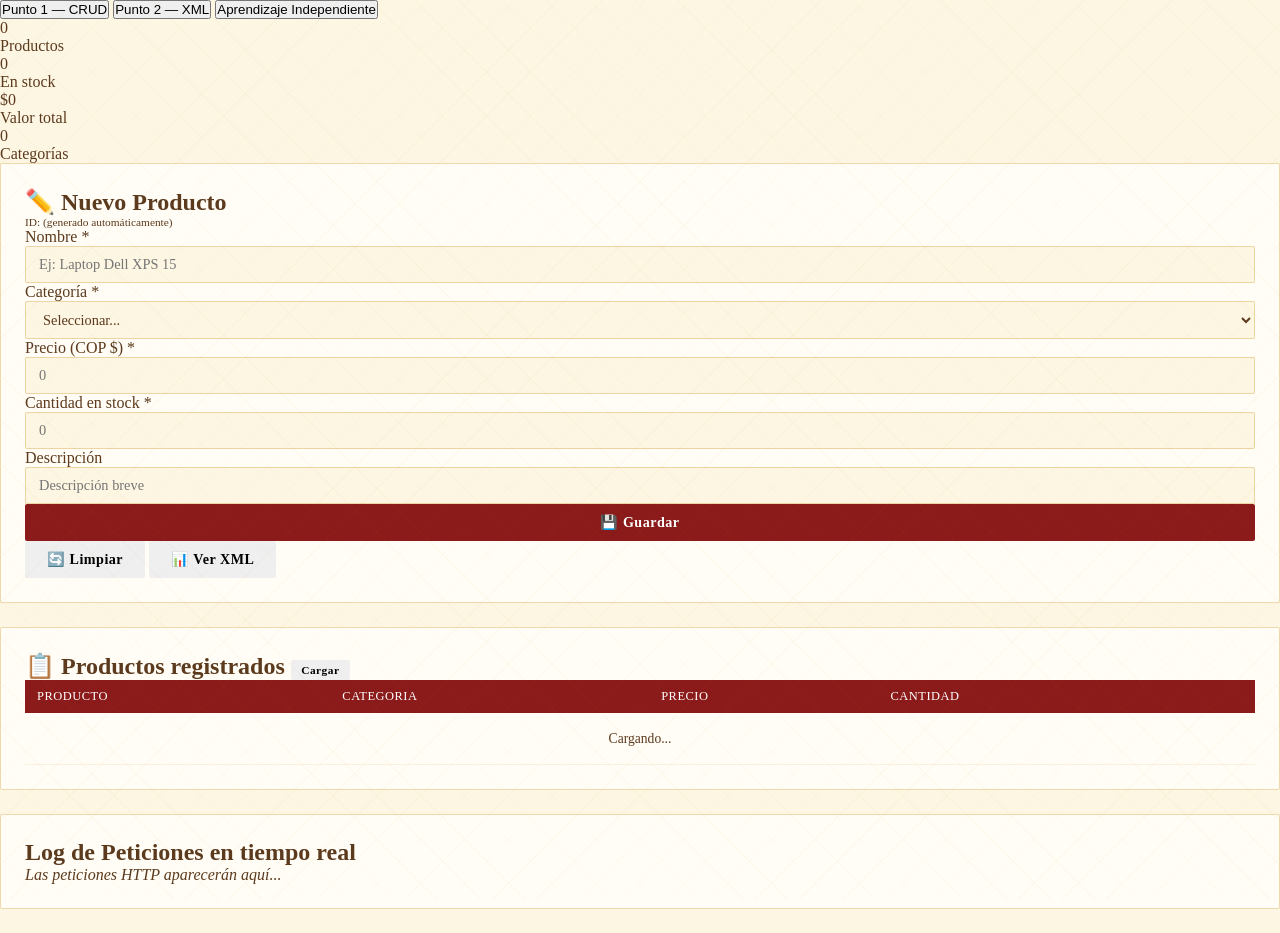
<file: xml-nube.html>
<!DOCTYPE html>
<html lang="es">
<head>
<meta charset="UTF-8"/>
<meta name="viewport" content="width=device-width,initial-scale=1"/>
<title>Gestión de Inventario — XML + Nube</title>
<link rel="stylesheet" href="style.css">
<script src="script.js" defer></script>
</head>
<body>

<nav>
  <button class="nav-btn active" onclick="showPage('p1',this)">Punto 1 — CRUD</button>
  <button class="nav-btn" onclick="showPage('p2',this);buildXML()"> Punto 2 — XML</button>
  <button class="nav-btn" onclick="showPage('p3',this)">Aprendizaje Independiente</button>
</nav>

<div class="page active" id="p1">

  <div class="kpi-row" id="kpis1">
    <div class="kpi"><div class="kpi-n" id="k-total">0</div><div class="kpi-l">Productos</div></div>
    <div class="kpi"><div class="kpi-n" id="k-stock">0</div><div class="kpi-l">En stock</div></div>
    <div class="kpi"><div class="kpi-n" id="k-val">$0</div><div class="kpi-l">Valor total</div></div>
    <div class="kpi"><div class="kpi-n" id="k-cats">0</div><div class="kpi-l">Categorías</div></div>
  </div>

  <div class="grid2">
    <div class="card">
      <h2>✏️ <span id="form-title">Nuevo Producto</span></h2>
      <div id="editing-id" style="font-size:.71rem;color:var(--muted)">ID: (generado automáticamente)</div>
      <label>Nombre *</label>
      <input id="f-name" placeholder="Ej: Laptop Dell XPS 15"/>
      <label>Categoría *</label>
      <select id="f-cat">
        <option value="">Seleccionar...</option>
        <option>Electrónica</option><option>Ropa</option><option>Alimentos</option>
        <option>Hogar</option><option>Deportes</option><option>Libros</option><option>Otro</option>
      </select>
      <label>Precio (COP $) *</label>
      <input id="f-price" type="number" min="0" placeholder="0"/>
      <label>Cantidad en stock *</label>
      <input id="f-qty" type="number" min="0" placeholder="0"/>
      <label>Descripción</label>
      <input id="f-desc" placeholder="Descripción breve"/>
      <div class="btn-row">
        <button class="btn btn-primary" onclick="saveProduct()">💾 Guardar</button>
        <button class="btn btn-warn" onclick="clearForm()">🔄 Limpiar</button>
        <button class="btn btn-gray" onclick="showPage('p2',document.querySelectorAll('.nav-btn')[1]);buildXML()">📊 Ver XML</button>
      </div>
    </div>

    <div class="card">
      <h2>📋 Productos registrados
        <button class="btn btn-success" style="margin-left:auto;font-size:.71rem;padding:.25rem .65rem" onclick="loadProducts()">Cargar</button>
      </h2>
      <div style="overflow-x:auto">
        <table>
          <thead><tr><th>Producto</th><th>Categoria</th><th>Precio</th><th>Cantidad</th><th></th></tr></thead>
          <tbody id="tbl-prod"><tr><td colspan="5" style="text-align:center;padding:1.1rem;color:var(--muted)">Cargando...</td></tr></tbody>
        </table>
      </div>
    </div>
  </div>

  <div class="card">
    <h2>Log de Peticiones en tiempo real</h2>
    <div id="http-log"><em style="color:var(--muted)">Las peticiones HTTP aparecerán aquí...</em></div>
  </div>
</div>

<div class="page" id="p2">

  <div class="kpi-row" id="kpis2"></div>

  <div class="grid2">
    <div class="card">
      <h2>Árbol XML
        <div style="margin-left:auto;display:flex;gap:.35rem">
          <button class="tab-btn active" id="tb-tree" onclick="xmlTab('tree')">Árbol</button>
          <button class="tab-btn" id="tb-raw" onclick="xmlTab('raw')">Crudo</button>
          <button class="tab-btn" id="tb-dtd" onclick="xmlTab('dtd')">DTD</button>
        </div>
      </h2>
      <div id="xml-tree-view" class="xml-tree"></div>
      <div id="xml-raw-view" style="display:none;font-family:monospace;font-size:.73rem;color:#86efac;white-space:pre;overflow:auto;max-height:350px;background:var(--card2);border:1px solid var(--border);border-radius:8px;padding:.75rem"></div>
      <div id="xml-dtd-view" style="display:none"></div>

      <div id="dtd-result" style="margin-top:.8rem;display:none"></div>

      <div class="btn-row">
        <button class="btn btn-purple" onclick="revalidate()">Validar DTD</button>
      </div>
    </div>

    <div>
      <div class="card">
        <h2>Distribución por Cantidad</h2>
        <div id="chart-qty"></div>
      </div>
      <div class="card">
        <h2>Valor total por Categoría</h2>
        <div id="chart-val"></div>
      </div>
    </div>
  </div>

  <div class="card">
    <div style="overflow-x:auto">
      <table><thead><tr id="xml-tbl-head"></tr></thead><tbody id="xml-tbl-body"></tbody></table>
    </div>
  </div>
</div>

<div class="page" id="p3">

  <div class="card">
    <h2>Validador de XML</h2>
    <div class="btn-row" style="margin-bottom:1rem">
      <button class="btn btn-danger" onclick="cargarCasoValidacion('malformado')">XML mal formado</button>
      <button class="btn btn-danger" onclick="cargarCasoValidacion('raiz')">Raiz incorrecta</button>
      <button class="btn btn-danger" onclick="cargarCasoValidacion('atributosRaiz')">Atributos raiz</button>
      <button class="btn btn-danger" onclick="cargarCasoValidacion('hijoIncorrecto')">Hijo incorrecto</button>
      <button class="btn btn-danger" onclick="cargarCasoValidacion('sinId')">Sin ID</button>
      <button class="btn btn-danger" onclick="cargarCasoValidacion('idDuplicado')">ID duplicado</button>
      <button class="btn btn-danger" onclick="cargarCasoValidacion('faltanElementos')">Faltan elementos</button>
      <button class="btn btn-danger" onclick="cargarCasoValidacion('valoresNegativos')">Valores negativos</button>
    </div>
    <div class="validator-grid">
      <div>
        <div class="validator-title ok">XML correcto</div>
        <textarea id="dtd-xml-ok" rows="18" readonly></textarea>
        <div id="manual-result-ok" style="margin-top:.75rem"></div>
      </div>
      <div>
        <div class="validator-title bad">XML con error</div>
        <textarea id="dtd-xml" rows="18"></textarea>
        <div id="manual-result" style="margin-top:.75rem"></div>
      </div>
    </div>
  </div>
</div>

<div class="toast" id="toast"></div>
</body>
</html>
</file>
<file: style.css>
﻿/* ===== VARIABLES ANTIOQUEÃ‘AS ===== */
  :root {
    --oro:     #C8860A;
    --oro-claro: #F5C842;
    --rojo:    #8B1A1A;
    --rojo-vivo: #C0392B;
    --verde:   #1A5C2A;
    --verde-claro: #2E8B47;
    --crema:   #FDF6E3;
    --marron:  #5C3A1E;
    --blanco:  #FFFDF5;
    --gris:    #6B6560;
    --sombra:  rgba(90,50,10,0.15);
    --borde:   rgba(200,134,10,0.3);
  }

  * { box-sizing: border-box; margin: 0; padding: 0; }

  body {
    font-family: 'Georgia', serif;
    background: var(--crema);
    color: var(--marron);
    min-height: 100vh;
  }

  /* ===== FONDO TEXTURA ===== */
  body::before {
    content: '';
    position: fixed;
    inset: 0;
    background-image:
      repeating-linear-gradient(45deg, transparent, transparent 30px, rgba(200,134,10,0.03) 30px, rgba(200,134,10,0.03) 31px),
      repeating-linear-gradient(-45deg, transparent, transparent 30px, rgba(200,134,10,0.03) 30px, rgba(200,134,10,0.03) 31px);
    pointer-events: none;
    z-index: 0;
  }

  /* ===== PANTALLA LOGIN ===== */
  #screen-login {
    min-height: 100vh;
    display: flex;
    align-items: center;
    justify-content: center;
    position: relative;
    z-index: 1;
  }

  .login-box {
    background: var(--blanco);
    border: 2px solid var(--oro);
    border-radius: 2px;
    padding: 2.5rem 3rem;
    width: 380px;
    box-shadow: 0 8px 40px var(--sombra), inset 0 0 0 6px rgba(200,134,10,0.08);
    position: relative;
  }

  .login-box::before, .login-box::after {
    content: 'â§';
    position: absolute;
    font-size: 22px;
    color: var(--oro);
    top: 10px;
  }
  .login-box::before { left: 14px; }
  .login-box::after  { right: 14px; transform: scaleX(-1); }

  .escudo {
    text-align: center;
    margin-bottom: 1.5rem;
  }
  .escudo-img {
    width: 80px; height: 80px;
    background: var(--rojo);
    border-radius: 50%;
    margin: 0 auto 0.75rem;
    display: flex; align-items: center; justify-content: center;
    border: 3px solid var(--oro);
    font-size: 36px;
  }
  .escudo h1 {
    font-size: 1.3rem;
    color: var(--rojo);
    letter-spacing: 2px;
    text-transform: uppercase;
  }
  .escudo p {
    font-size: 0.78rem;
    color: var(--gris);
    font-style: italic;
    margin-top: 2px;
  }

  .form-group { margin-bottom: 1.1rem; }
  .form-group label {
    display: block;
    font-size: 0.75rem;
    color: var(--gris);
    letter-spacing: 1px;
    text-transform: uppercase;
    margin-bottom: 5px;
  }
  input, select, textarea {
    width: 100%;
    padding: 9px 13px;
    border: 1px solid var(--borde);
    border-radius: 2px;
    background: var(--crema);
    font-family: inherit;
    font-size: 0.9rem;
    color: var(--marron);
    transition: border-color 0.2s;
  }
  input:focus, select:focus, textarea:focus {
    outline: none;
    border-color: var(--oro);
    background: var(--blanco);
  }

  .btn {
    display: inline-flex; align-items: center; justify-content: center; gap: 6px;
    padding: 10px 22px;
    border: none; border-radius: 2px;
    font-family: inherit; font-size: 0.88rem;
    cursor: pointer; font-weight: bold;
    letter-spacing: 0.5px;
    transition: opacity 0.15s, transform 0.1s;
  }
  .btn:active { transform: scale(0.98); }
  .btn:disabled { opacity: 0.5; cursor: not-allowed; }

  .btn-primary { background: var(--rojo); color: #fff; width: 100%; }
  .btn-primary:hover { background: var(--rojo-vivo); }
  .btn-oro { background: var(--oro); color: var(--blanco); }
  .btn-oro:hover { background: var(--oro-claro); color: var(--marron); }
  .btn-verde { background: var(--verde); color: #fff; }
  .btn-verde:hover { background: var(--verde-claro); }
  .btn-gris { background: #ddd; color: var(--marron); }
  .btn-danger { background: var(--rojo-vivo); color: #fff; }

  .error-msg {
    background: #fee;
    border: 1px solid #fcc;
    color: var(--rojo-vivo);
    padding: 8px 12px;
    border-radius: 2px;
    font-size: 0.82rem;
    margin-top: 0.5rem;
    display: none;
  }
  .success-msg {
    background: #efffef;
    border: 1px solid #9ddc9d;
    color: var(--verde);
    padding: 8px 12px;
    border-radius: 2px;
    font-size: 0.82rem;
    margin-top: 0.5rem;
    display: none;
  }

  /* ===== APP PRINCIPAL ===== */
  #screen-app { display: none; position: relative; z-index: 1; }

  .topbar {
    background: var(--rojo);
    color: #fff;
    padding: 0 1.5rem;
    height: 54px;
    display: flex; align-items: center; justify-content: space-between;
    border-bottom: 3px solid var(--oro);
    position: sticky; top: 0; z-index: 100;
  }
  .topbar-brand {
    display: flex; align-items: center; gap: 10px;
    font-size: 1rem; font-weight: bold; letter-spacing: 1px;
  }
  .topbar-user {
    display: flex; align-items: center; gap: 12px;
    font-size: 0.82rem;
  }
  .role-badge {
    padding: 3px 10px; border-radius: 20px;
    font-size: 0.72rem; font-weight: bold; letter-spacing: 0.5px;
    text-transform: uppercase;
  }
  .badge-admin { background: var(--oro); color: var(--marron); }
  .badge-banco { background: #2980b9; color: #fff; }
  .badge-venta { background: var(--verde); color: #fff; }

  .main-layout {
    display: flex;
    min-height: calc(100vh - 54px);
  }
  .sidebar {
    width: 220px; min-width: 220px;
    background: var(--blanco);
    border-right: 1px solid var(--borde);
    padding: 1.5rem 0;
  }
  .sidebar-section {
    padding: 0.4rem 1rem 0.2rem;
    font-size: 0.68rem; color: var(--gris);
    letter-spacing: 1.5px; text-transform: uppercase;
    margin-top: 0.8rem;
  }
  .sidebar a {
    display: flex; align-items: center; gap: 8px;
    padding: 9px 1.2rem;
    color: var(--marron);
    text-decoration: none;
    font-size: 0.88rem;
    border-left: 3px solid transparent;
    transition: all 0.15s;
  }
  .sidebar a:hover, .sidebar a.active {
    background: var(--crema);
    border-left-color: var(--oro);
    color: var(--rojo);
  }

  .content {
    flex: 1;
    padding: 2rem;
    overflow-y: auto;
  }

  .page { display: none; }
  .page.active { display: block; }

  .page-title {
    font-size: 1.4rem;
    color: var(--rojo);
    border-bottom: 2px solid var(--oro);
    padding-bottom: 0.5rem;
    margin-bottom: 1.5rem;
    display: flex; align-items: center; gap: 10px;
  }

  /* ===== CARDS / GRIDS ===== */
  .stat-grid {
    display: grid;
    grid-template-columns: repeat(auto-fit, minmax(160px, 1fr));
    gap: 1rem;
    margin-bottom: 2rem;
  }
  .stat-card {
    background: var(--blanco);
    border: 1px solid var(--borde);
    border-top: 3px solid var(--oro);
    border-radius: 2px;
    padding: 1.1rem 1.2rem;
    text-align: center;
  }
  .stat-card .stat-num {
    font-size: 2rem;
    font-weight: bold;
    color: var(--rojo);
  }
  .stat-card .stat-label {
    font-size: 0.75rem;
    color: var(--gris);
    text-transform: uppercase;
    letter-spacing: 0.5px;
    margin-top: 2px;
  }

  .card {
    background: var(--blanco);
    border: 1px solid var(--borde);
    border-radius: 2px;
    padding: 1.5rem;
    margin-bottom: 1.5rem;
  }
  .card h3 {
    font-size: 1rem;
    color: var(--marron);
    margin-bottom: 1rem;
    padding-bottom: 6px;
    border-bottom: 1px solid var(--borde);
    display: flex; align-items: center; gap: 8px;
  }

  /* ===== TABLA ===== */
  table {
    width: 100%;
    border-collapse: collapse;
    font-size: 0.85rem;
  }
  th {
    background: var(--rojo);
    color: #fff;
    padding: 9px 12px;
    text-align: left;
    font-weight: normal;
    letter-spacing: 0.5px;
    font-size: 0.78rem;
    text-transform: uppercase;
  }
  td {
    padding: 9px 12px;
    border-bottom: 1px solid rgba(200,134,10,0.1);
    color: var(--marron);
  }
  tr:hover td { background: var(--crema); }

  /* ===== FORMULARIO CREAR USUARIO ===== */
  .form-grid {
    display: grid;
    grid-template-columns: 1fr 1fr;
    gap: 1rem;
  }
  .form-grid .full { grid-column: 1 / -1; }

  /* ===== PRODUCTO BADGE ===== */
  .prod-badge {
    display: inline-flex; align-items: center; gap: 4px;
    padding: 3px 10px;
    border-radius: 20px;
    font-size: 0.75rem;
    font-weight: bold;
    border: 1px solid;
  }
  .prod-perro   { background: #fff3cd; border-color: #ffc107; color: #7c5700; }
  .prod-gaseosa { background: #d1ecf1; border-color: #17a2b8; color: #0c4a52; }
  .prod-dulces  { background: #f8d7da; border-color: #dc3545; color: #7b1520; }
  .prod-general { background: #e2e3e5; border-color: #999; color: #333; }

  /* ===== TRANSACCIONES ===== */
  .tx-item {
    background: var(--blanco);
    border: 1px solid var(--borde);
    border-left: 4px solid var(--oro);
    border-radius: 2px;
    padding: 1rem 1.2rem;
    margin-bottom: 0.8rem;
    display: grid;
    grid-template-columns: auto 1fr auto;
    gap: 1rem;
    align-items: center;
  }
  .tx-icon { font-size: 1.6rem; }
  .tx-info .tx-title { font-size: 0.9rem; font-weight: bold; color: var(--marron); }
  .tx-info .tx-sub   { font-size: 0.78rem; color: var(--gris); margin-top: 2px; }
  .tx-amount { font-size: 1.1rem; font-weight: bold; color: var(--verde); }

  /* ===== VENTA CARD ===== */
  .orden-card {
    background: var(--blanco);
    border: 2px solid var(--oro);
    border-radius: 4px;
    padding: 1.5rem;
    margin-bottom: 1rem;
    position: relative;
    overflow: hidden;
  }
  .orden-card::before {
    content: '';
    position: absolute;
    top: 0; left: 0; right: 0;
    height: 4px;
    background: linear-gradient(90deg, var(--rojo), var(--oro), var(--verde));
  }
  .orden-card .ord-header {
    display: flex; align-items: flex-start; justify-content: space-between;
    margin-bottom: 0.8rem;
  }
  .orden-card .ord-tipo { font-size: 0.7rem; color: var(--gris); text-transform: uppercase; letter-spacing: 1px; }
  .orden-card .ord-prod { font-size: 1.1rem; font-weight: bold; color: var(--rojo); }
  .orden-card .ord-cant { font-size: 2rem; font-weight: bold; color: var(--marron); line-height: 1; }
  .orden-card .ord-cant span { font-size: 0.75rem; color: var(--gris); }
  .ord-meta { display: flex; gap: 1.5rem; margin-top: 0.8rem; font-size: 0.8rem; color: var(--gris); }

  /* ===== ESTADO TAGS ===== */
  .tag {
    display: inline-block; padding: 3px 9px; border-radius: 20px;
    font-size: 0.72rem; font-weight: bold; text-transform: uppercase; letter-spacing: 0.3px;
  }
  .tag-pendiente { background: #fff3cd; color: #7c5700; }
  .tag-entregado { background: #d4edda; color: #155724; }
  .tag-activo    { background: #d4edda; color: #155724; }
  .tag-inactivo  { background: #f8d7da; color: #7b1520; }

  /* ===== MODAL ===== */
  .modal-overlay {
    display: none; position: fixed; inset: 0;
    background: rgba(0,0,0,0.55);
    z-index: 500;
    align-items: center; justify-content: center;
  }
  .modal-overlay.open { display: flex; }
  .modal-box {
    background: var(--blanco);
    border: 2px solid var(--oro);
    border-radius: 2px;
    padding: 2rem;
    width: 480px;
    max-width: 95vw;
    max-height: 90vh;
    overflow-y: auto;
    position: relative;
  }
  .modal-title {
    font-size: 1.1rem;
    color: var(--rojo);
    margin-bottom: 1.2rem;
    padding-bottom: 0.6rem;
    border-bottom: 1px solid var(--borde);
  }
  .modal-close {
    position: absolute; top: 12px; right: 14px;
    background: none; border: none; font-size: 1.3rem;
    cursor: pointer; color: var(--gris);
  }

  /* ===== RESPONSIVE ===== */
  @media (max-width: 768px) {
    .sidebar { display: none; }
    .form-grid { grid-template-columns: 1fr; }
  }

  /* ===== SPINNER ===== */
  .spinner {
    width: 36px; height: 36px;
    border: 3px solid rgba(200,134,10,0.2);
    border-top-color: var(--oro);
    border-radius: 50%;
    animation: spin 0.8s linear infinite;
    margin: 1rem auto;
  }
  @keyframes spin { to { transform: rotate(360deg); } }
</file>
